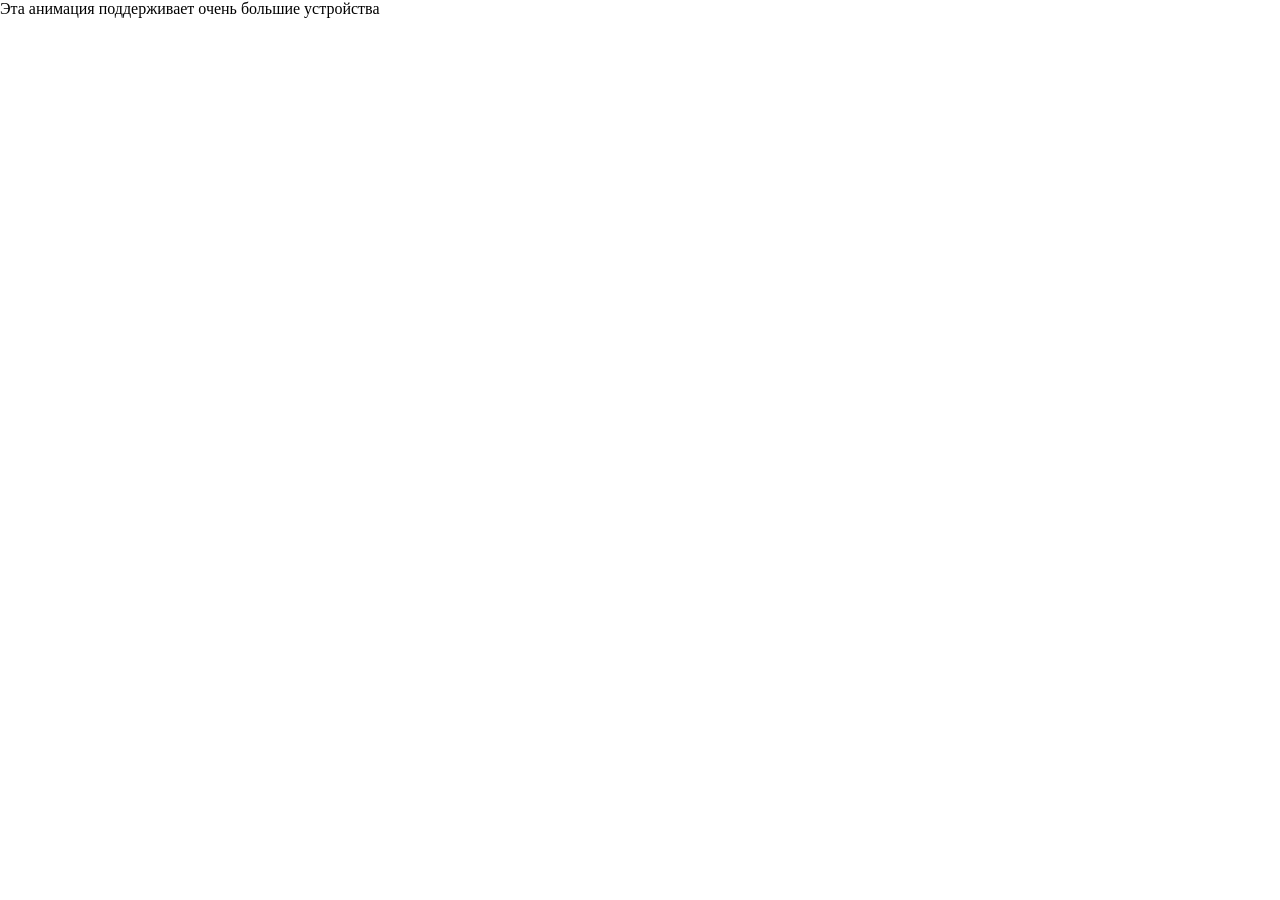
<file: yes.html>
<!DOCTYPE html>
<html lang="en">
  <head>
    <meta charset="UTF-8" />
    <meta http-equiv="X-UA-Compatible" content="IE=edge" />
    <meta name="viewport" content="width=device-width, initial-scale=1.0" />
    <title>Story</title>
    <link rel="stylesheet" href="main.css" />
    <link rel="stylesheet" href="animation.css" />
  </head>

  <!-- cool programming projects -->
  <body id="body">
    <div id="primary-container">
      <!--  stickman container -->
      <div id="stickman-container" class="character-container">
        <div class="head" id="man-head"></div>
        <div class="body" id="man-body"></div>
        <div class="left-hand" id="man-left-hand"></div>
        <div class="right-hand" id="man-right-hand"></div>
        <div class="left-leg" id="man-left-leg"></div>
        <div class="right-leg" id="man-right-leg"></div>
        <div class="right-hand-fold" id="right-hand-fold">
          <div id="hand1"></div>
          <div id="hand2"></div>
        </div>
        <!-- rose -->
        <div id="rose">🌹</div>
      </div>
      <!-- stickwoman container -->
      <div id="stickwoman-container" class="character-container">
        <div class="head woman"></div>
        <div class="body woman">
          <div id="first"></div>
          <div id="second"></div>
          <div id="third"></div>
        </div>
        <div class="left-hand woman"></div>
        <div class="right-hand woman"></div>
        <div class="left-leg" id="woman-right-leg"></div>
        <div class="right-leg" id="woman-left-leg"></div>
      </div>

      <!-- programmer container -->
      <div
        id="programmer-container"
        class="character-container"
        style="display: none"
      >
        <div class="head"></div>
        <div class="body"></div>
        <div class="left-hand"></div>
        <div class="right-hand"></div>
        <div class="left-leg" id="programmer-left-leg"></div>
        <div class="right-leg" id="programmer-right-leg"></div>
      </div>
      <!-- message box -->
      <div id="msgBox">Я люблю тебя</div>
      <!-- coding box -->
      <div id="codingBox">console.log('hello world');</div>

      <!-- box -->
      <div id="box">Через несколько Дней</div>
      <!-- road -->
      <div id="road"></div>
      <button id="play-btn">play animation</button>
    </div>
    <div class="error-msg">Эта анимация поддерживает очень большие устройства</div>
    <script src="main.js"></script>
    <!-- <script src="script.js"></script> -->
  </body>
</html>
</file>
<file: main.css>
* {
  padding: 0;
  margin: 0;
  box-sizing: border-box;
}

body {
  overflow: hidden;
}

#primary-container {
  width: 100%;
  height: 100vh;
  background-color: black;
}

/* STICKMAN */

#stickman-container,
#programmer-container {
  width: 150px;
  height: 280px;
  position: absolute;
  left: 50px;
  bottom: 70px;
}
#stickman-container .head,
#programmer-container .head {
  width: 80px;
  height: 80px;
  left: 35px;
  top: 20px;
  border-radius: 50%;
  background-color: transparent;
  border: 3px solid yellow;
}

#stickman-container div,
#programmer-container div {
  position: absolute;
  border-radius: 50%;
  /* background-color: yellow; */
}

#stickman-container .body,
#programmer-container .body {
  left: 73px;
  top: 100px;
  height: 70px;
  width: 3px;
  background-color: yellow;
}

#stickman-container .left-hand,
#programmer-container .left-hand {
  transform-origin: top;
  transform: rotateZ(30deg);
  top: 100px;
  left: 73px;
  width: 3px;
  height: 80px;
  background-color: yellow;
}

#stickman-container .right-hand,
#programmer-container .right-hand {
  transform-origin: top;
  transform: rotateZ(-30deg);
  top: 100px;
  left: 73px;
  width: 3px;
  height: 80px;
  background-color: yellow;
}

#stickman-container .left-leg,
#programmer-container .left-leg {
  top: 170px;
  left: 73px;
  transform: rotateZ(25deg);
  transform-origin: top;
  width: 3px;
  height: 80px;
  background-color: yellow;
}
#stickman-container .right-leg,
#programmer-container .right-leg {
  top: 170px;
  left: 73px;
  transform: rotateZ(-25deg);
  transform-origin: top;
  width: 3px;
  height: 80px;
  background-color: yellow;
}

/* STICKWOMAN */

#stickwoman-container {
  width: 150px;
  height: 280px;
  position: absolute;
  right: 400px;
  bottom: 70px;
}

#stickwoman-container div {
  position: absolute;
  width: 3px;
  height: 80px;
  border-radius: 50%;
  background-color: white;
}
#stickwoman-container .head {
  width: 80px;
  height: 80px;
  left: 35px;
  top: 20px;
  border-radius: 50%;
  background-color: black;
  border: 3px solid rgb(255, 255, 255);
}

#stickwoman-container .body {
  position: relative;
  height: 70px;
  width: 50px;
  background-color: transparent;
}
#stickwoman-container .body div {
  position: absolute;
  width: 3px;
  height: 75px;
  border-radius: 50%;
  background-color: white;
}
#stickwoman-container .body #first {
  left: 75px;
  top: 104px;
  transform: rotateZ(15deg);
  transform-origin: top;
}
#stickwoman-container .body #second {
  left: 75px;
  top: 104px;
  transform: rotateZ(-15deg);
  transform-origin: top;
}
#stickwoman-container .body #third {
  top: 150px;
  left: 75px;
  height: 45px;
  transform: rotateZ(90deg);
}
#stickwoman-container .left-hand {
  transform-origin: top;
  transform: rotateZ(30deg);
  top: 100px;
  left: 73px;
  width: 3px;
  height: 80px;
}
#stickwoman-container .right-hand {
  transform-origin: top;
  transform: rotateZ(-30deg);
  top: 100px;
  left: 73px;
}
#stickwoman-container .left-leg {
  top: 170px;
  left: 73px;
  transform: rotateZ(25deg);
  transform-origin: top;
}
#stickwoman-container .right-leg {
  top: 170px;
  left: 73px;
  transform: rotateZ(-25deg);
  transform-origin: top;
  width: 3px;
  height: 80px;
}

/* road */
#road {
  position: absolute;
  width: 100%;
  height: 3px;
  background-color: white;
  bottom: 95px;
}

/* additional classes */

#right-hand-fold {
  display: none;
}
.right-hand-fold #hand1 {
  width: 3px;
  height: 56px;
  background-color: yellow;
  top: 101px;
  transform: rotateZ(-35deg);
  transform-origin: top;
  left: 73px;
}
.right-hand-fold #hand2 {
  width: 3px;
  height: 40px;
  top: 116px;
  transform: rotateZ(38deg);
  left: 130px;
  background-color: yellow;
  transform-origin: top;
}

#rose {
  font-size: 38px;
  position: absolute;
  top: 67px;
  left: 114px;
  display: none;
}

#msgBox {
  width: auto;
  text-align: center;
  padding: 10px 20px;
  line-height: 46px;
  border: 1px solid yellow;
  color: yellow;
  font-size: 35px;
  border-radius: 5%;
  position: absolute;
  left: 380px;
  letter-spacing: 2px;
  word-spacing: 4px;
  bottom: 320px;
  display: none;
}

#codingBox {
  color: rgb(0, 255, 0);
  width: 800px;
  text-align: center;
  padding: 30px 40px;
  border: 1px solid rgb(9, 255, 0);
  font-size: 50px;
  position: absolute;
  left: 250px;
  letter-spacing: 2px;
  word-spacing: 4px;
  bottom: 350px;
  display: none;
}

#box {
  color: rgb(255, 255, 255);
  width: auto;
  text-align: center;
  font-size: 60px;
  position: absolute;
  left: 50%;
  top: 40%;
  transform: translateX(-50%);
  letter-spacing: 4px;
  word-spacing: 8px;
  bottom: 500px;
  text-transform: uppercase;

  display: none;
  font-family: Verdana, Geneva, Tahoma, sans-serif;
}
#play-btn {
  padding: 4px 7px;
  position: absolute;
  top: 5px;
  left: 5px;
  background-color: white;
  cursor: pointer;
}

.error-msg {
  display: none;
}
@media (max-width: 1300px) {
  #primary-container {
    display: none;
  }
  .error-msg {
    display: block;
  }
}
</file>
<file: animation.css>
/* leg animations */

@keyframes left-leg-animation {
    0%{
        transform: rotateZ(25deg);
    }
    100%{
        transform: rotateZ(-25deg);
    } 
}
@keyframes right-leg-animation {
    0%{
        transform: rotateZ(-25deg);
    }
    100%{
        transform: rotateZ(25deg);
    } 
}

/* body animation */

@keyframes stickman-animation-1 {
    0%{
        left:50px;    
    }
    100%{
        left:600px;
    } 
}

@keyframes stickman-animation-2 {
    0%{
        left:600px;    
    }
    100%{
        left:-150px;
    } 
}
@keyframes stickman-animation-3 {
    0%{
        left:1400px;   
    }
    100%{
        left:300px;
    } 
}

@keyframes stickman-animation-4 {
    0%{
        left:300px;
    }
    100%{
        left:1400px;   
    } 
}


@keyframes stickwoman-animation-1 {
    0%{
        right:400px;   
    }
    100%{
        right:-150px;
    } 
}

@keyframes rose-animation {
    0%{
        top: 67px;  
    }
    100%{
        top: 270px;
    } 
}

@keyframes thunder-animation {
    0%,10%,12%,50%,53%,60%,64%,80%{
   background-image: linear-gradient(rgb(0, 0, 0),black);
    }
    11%,52%,61%,63%{
        background-image: linear-gradient(white,black);

    }
}



@keyframes programmer-animation-1 {
    0%{
        left:1400px;    
    }
    100%{
        left:1100px;
    } 
}
@keyframes programmer-animation-2 {
    0%{
        left:1100px;    
    }
    100%{
        left:500px;
    } 
}
@keyframes programmer-animation-3 {
    0%{
        left:500px;   
    }
    100%{
        left:1500px;
    } 
}

/* animations */

  .stickman-animation-1 {
    animation: stickman-animation-1 17s linear 1 forwards;
  }
  .stickman-animation-2 {
    animation: stickman-animation-2 15s linear 1 forwards;
  }
  .stickman-animation-3 {
    animation: stickman-animation-3 20s linear 1 forwards;
  }
  .stickman-animation-4 {
    animation: stickman-animation-4 15s linear 1 forwards;
  }
  .programmer-animation-1{
    animation: programmer-animation-1 3s linear 1 forwards;
  }
  .programmer-animation-2{
    animation: programmer-animation-2 5s linear 1 forwards;
  }
  .programmer-animation-3{
    animation: programmer-animation-3 15s linear 1 forwards;

  }

  .right-leg-animation {
    animation: right-leg-animation 2s linear alternate infinite;
  }
  .left-leg-animation {
    animation: left-leg-animation 2s linear alternate infinite;
  }
  .right-leg-fast-animation {
    animation: right-leg-animation 1s linear alternate infinite;
  }
  .left-leg-fast-animation {
    animation: left-leg-animation 1s linear alternate infinite;
  }

  .stickwoman-move-forward {
    animation: stickwoman-animation-1 7s linear 1 forwards;
  }
  .rose-animation {
    animation: rose-animation 5s linear 1 forwards;
  }
  .thunder-animation {
    animation: thunder-animation 1s linear alternate infinite;
  }
</file>
